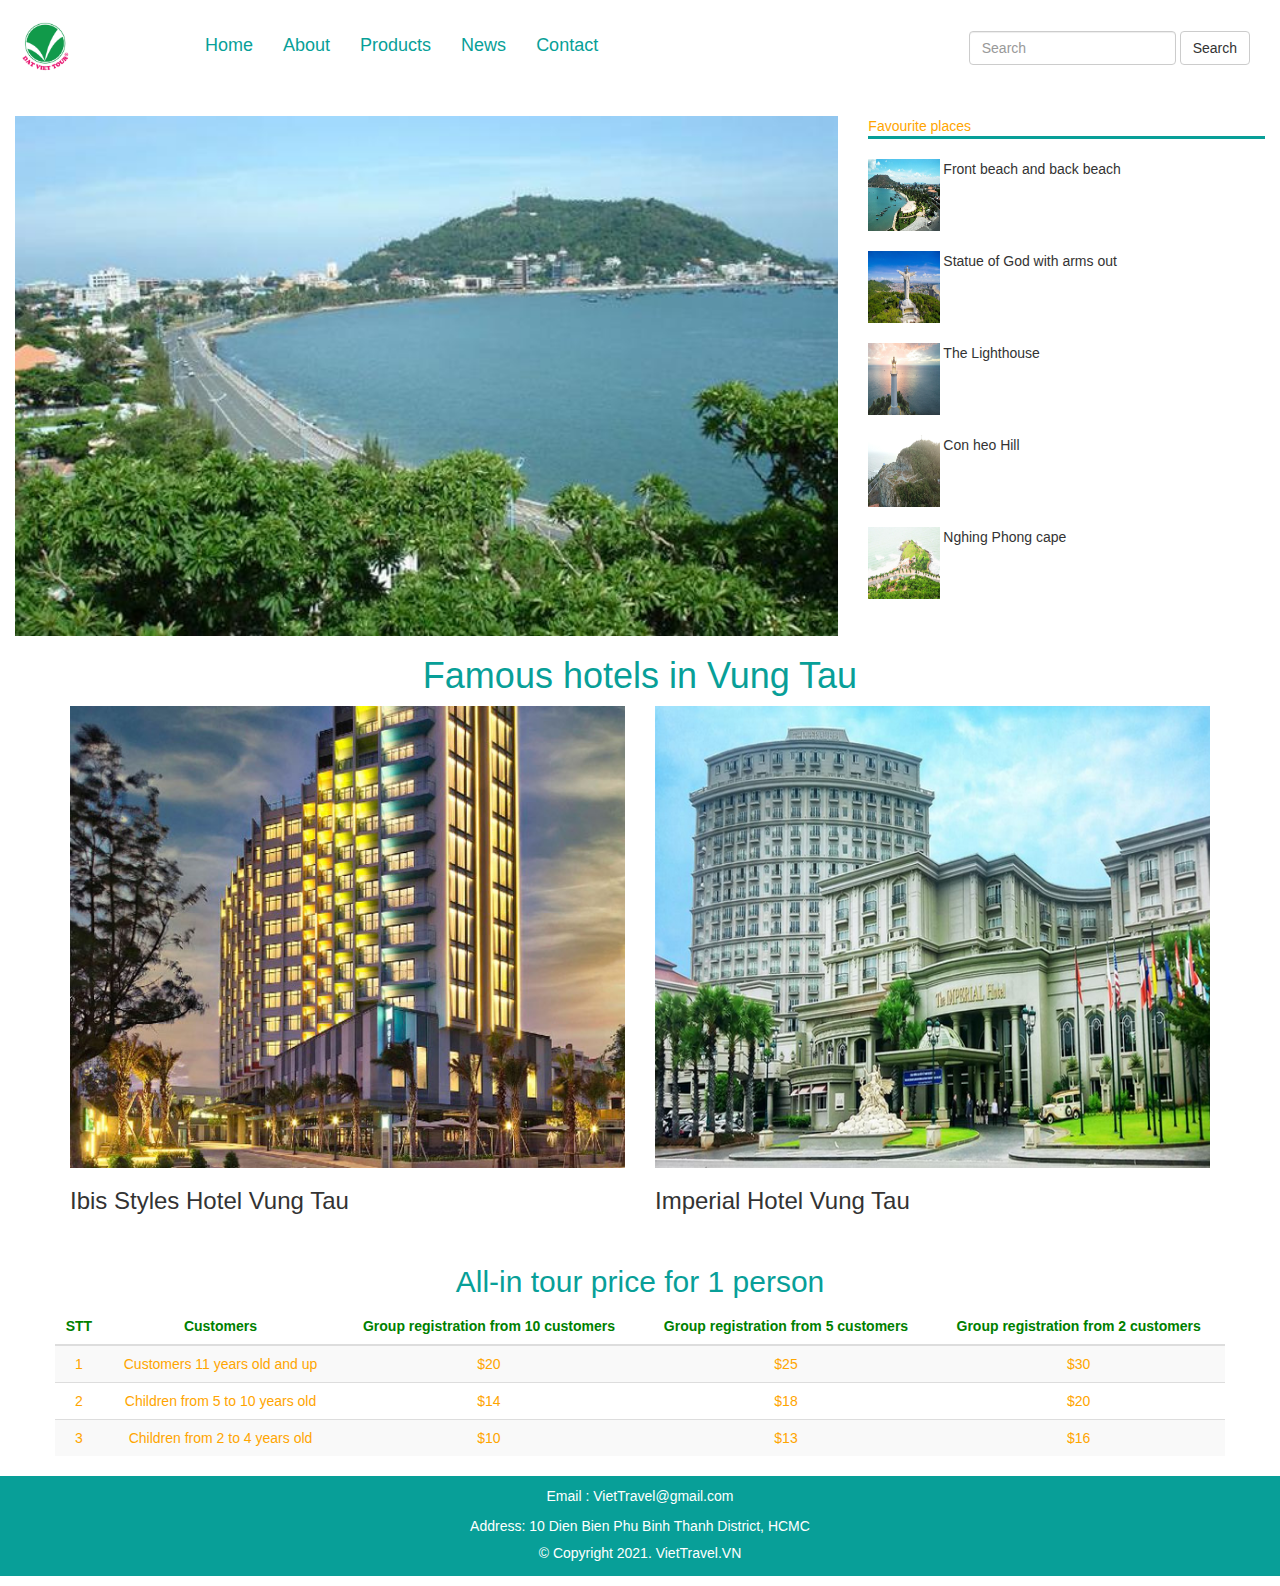
<file: PE_SP22_DuLich/Resource/index.html>
<!DOCTYPE html>
<html lang="en">
<head>
  <title>VietTravel</title>
  <meta charset="utf-8">
  <meta name="viewport" content="width=device-width, initial-scale=1">
  <!-- Bootstrap -->
  <link href="css/bootstrap.min.css" rel="stylesheet">
  <link rel="stylesheet" href="css/stylemenu.css" >
 <!-- Embed css here-->
  <link rel="stylesheet" href="css/styleindex.css">
   
</head>
<body>

	<div class="container-fluid">
	
		<div class="row">
			<nav class="navbar"  role="navigation">
			  <div class="container-fluid">
				<!-- Brand and toggle get grouped for better mobile display -->
				<div class="navbar-header">
				  <button type="button" class="navbar-toggle" data-toggle="collapse" data-target="#bs-example-navbar-collapse-1">
					<span class="sr-only">Toggle navigation</span>
					<span class="icon-bar"></span>
					<span class="icon-bar"></span>
					<span class="icon-bar"></span>
				  </button>
					<a class="navbar-brand" href="#"><img src="images/Logo.png"/>  </a>

				</div>

				<div class="collapse navbar-collapse" id="bs-example-navbar-collapse-1">
				  <ul class="nav navbar-nav">

					<li> <a href="index.html">Home</a> </li>

					<li ><a href="#">About</a></li>
					<li ><a href="#">Products</a></li>
					<li><a href="#">News</a></li>

					<li>  <a href="#">Contact</a>  </li>
				  </ul>


				  <form class="navbar-form navbar-right" role="search">
					<div class="form-group">
					  <input type="text" class="form-control" placeholder="Search">
					</div>
					<button type="submit" class="btn btn-default">Search</button>
				  </form>

				</div><!-- /.navbar-collapse -->
			  </div><!-- /.container-fluid -->
			</nav>
		</div>
			
			 
		
		<div class="row">
		
			<div class="col-md-8 left">
			
					<img src="images/Banner.jpg" alt="Vung Tau"/>
			
			</div>
			
			<div class="col-md-4">
				
				<!--Insert code favorite places here-->
				<div class="title">
					<p>Favourite places</p>
				</div>
				<div class="flex">
					<img src="images/h1.jpg" alt="beach" class="img-">
					<p class="descreption">Front beach and back beach</p>
				</div>
				<div class="flex">
					<img src="images/h2.jpg" alt="statue" class="img-">
					<p class="descreption">Statue of God with arms out</p>
				</div>
				<div class="flex">
					<img src="images/h3.jpg" alt="lighthouse" class="img-">
					<p class="descreption">The Lighthouse</p>
				</div>
				<div class="flex">
					<img src="images/h4.jpg" alt="hill" class="img-">
					<p class="descreption">Con heo Hill</p>
				</div>
				<div class="flex">
					<img src="images/h5.jpg" alt="cape" class="img-">
					<p class="descreption">Nghing Phong cape</p>
				</div>

			</div>
		
		</div>
		
		
	</div> <!--Kết thúc container-fluid-->
	
	<div class="container">
         
         <div class="row" style="margin-bottom: 20px;">
         	<div>
         		<h1 class="hotels text-center">Famous hotels in Vung Tau</h1>
         	</div>
         	
         	<div class="col-md-6">
         		<div>
         			<img src="images/hotel01.jpg" class="img-responsive"/>
					<div>
						<h3>Ibis Styles Hotel Vung Tau</h3>
					</div>
         		</div>
         		
         	</div>
         	
         	<div class="col-md-6">
         		<div>
         			<img src="images/hotel02.png" class="img-responsive"/>
					<div>
						<h3>Imperial Hotel Vung Tau</h3>
					</div>
         		</div>
         		
         	</div>
         	
         
         </div>
         
        <div class="row">
			
				<h2 class="price text-center"> All-in tour price for 1 person</h2>
                <table class="table table-striped">
                    <thead>
                        <tr>
                            <th>STT</th>
                            <th>Customers</th>
                            <th>Group registration from 10 customers</th>
                            <th>Group registration from 5 customers</th>
                            <th>Group registration from 2 customers</th>
                        </tr>
                    </thead>
                    <tbody>
                        <tr>
                            <td>1</td>
                            <td>Customers 11 years old and up</td>
                            <td>$20</td>
                            <td>$25</td>
                             <td>$30</td>
                        </tr>
                        <tr>
                            <td>2</td>
                            <td>Children from 5 to 10 years old</td>
                            <td>$14</td>
                            <td>$18</td>
                             <td>$20</td>
 
                        </tr>
                        <tr>
                            <td>3</td>
                            <td>Children from 2 to 4 years old</td>
                            <td>$10</td>
                            <td>$13</td>
                            <td>$16</td>
 
                        </tr>
                       
						</tbody>
					</table>
				
			</div>
		 	
       
            
           
	</div>
	
	
	<div class="container-fluid">
		
		<div class="row">
			
			<div class="footer">
				
				<p>Email : VietTravel@gmail.com</p>
				<p>Address: 10 Dien Bien Phu Binh Thanh District, HCMC</p>
				<h5>&copy; Copyright 2021. VietTravel.VN</h5>
			</div>
			
		</div>
		
	</div>
	
	<script src="js/Jquery.js"></script>
    <script src="js/bootstrap.min.js"></script>
	
</body>
	
</html>
</file>
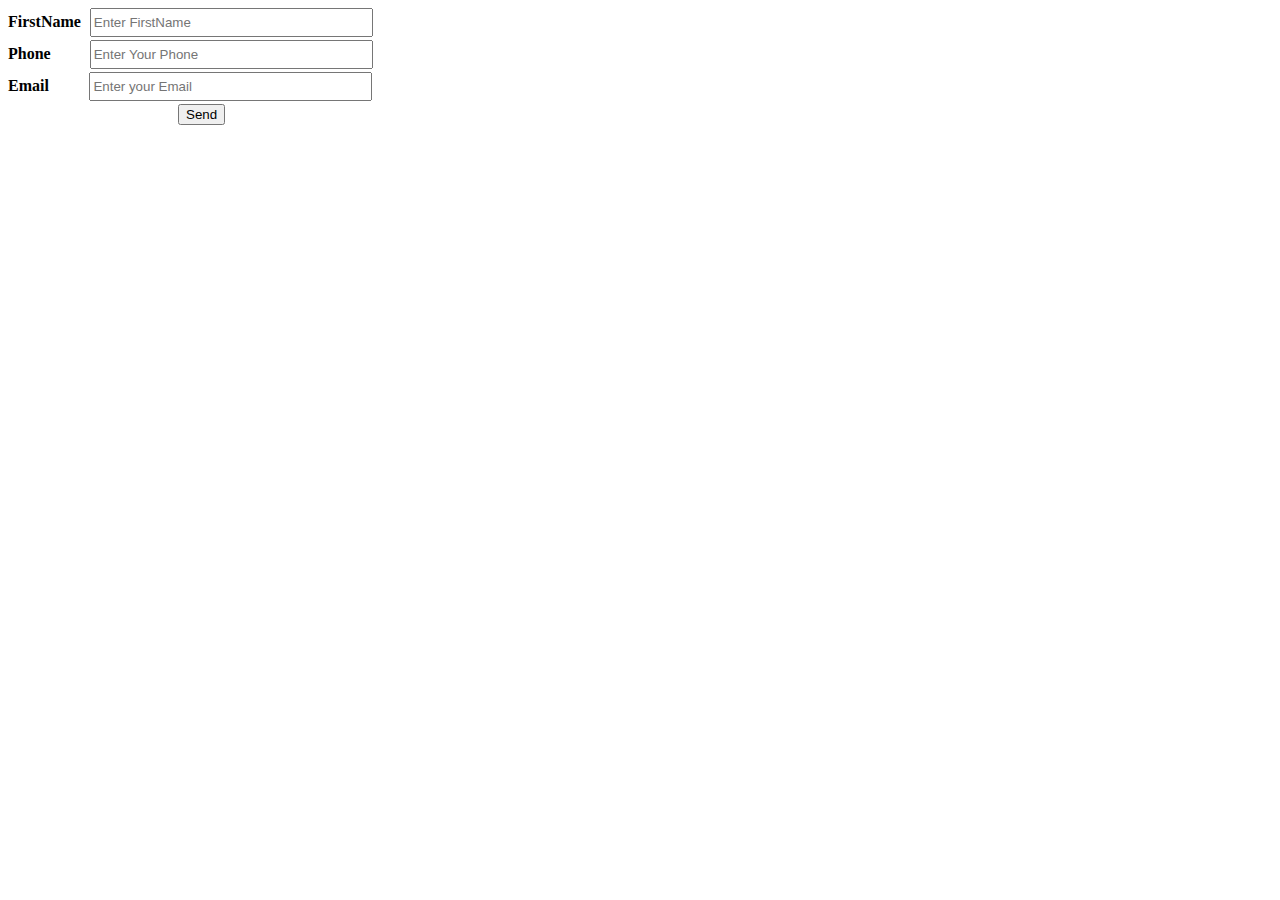
<file: PE_SU21/Resource/contact.html>
<!DOCTYPE html>
<html lang="en">
<head>
    <meta charset="UTF-8">
    <meta http-equiv="X-UA-Compatible" content="IE=edge">
    <meta name="viewport" content="width=device-width, initial-scale=1.0">
    <title>Contact</title>
    <link rel="stylesheet" href="css/stylecontact.css">
</head>
<body>
    <form action="">
        <div class="div-name tag">
            <label for="fName">FirstName</label>
            <input type="text" id="fName" name="fName" placeholder="Enter FirstName"><br>
        </div>
        <div class="div-phone tag">
            <label for="phone">Phone</label>
            <input type="text" id="phone" name="phone" placeholder="Enter Your Phone"><br>
        </div>
        <div class="div-email tag">
            <label for="email">Email</label>
            <input type="email" name="email" id="email" placeholder="Enter your Email"><br>        
        </div>
        <div class="button">
            <input type="button" value="Send" class="button" onclick="show()">
        </div>
    </form>
</body>

<script src="js/mycode.js"></script>
</html>
</file>
<file: PE_SP22_DuLich/Resource/css/stylemenu.css>
@charset "utf-8";
/* CSS Document */

.navbar-nav,.form-group{
	height: 80px;
	padding-top: 20px;
}

.form-control{
	margin-top: 3px;
}


.navbar-brand img{
	width: 60px;
	height: 60px;
	border-radius: 30%;
	
}

.navbar-nav a{
	color: rgba(8,159,152,1.00) !important;
	font-size: 18px;
}

.nav{
	margin-left: 100px;
}

@media screen and (max-width: 767px) {
  .nav{
	margin-left: 0px !important;
	}
	
	.navbar-nav{
		height: auto;
	}
	
	.navbar-toggle{
		background-color: #098B0B;
	}
	
	.icon-bar{
		border: #FFFFFF 1px solid;
	}
	
}
</file>
<file: PE_SP22_DuLich/Resource/css/styleindex.css>
.flex{
    display: flex;   
    margin-top: 20px;
    margin-bottom: 20px;
}
.flex img{
    width: 72px;
    height: 72px;
    margin-right: 3px;
}
.left img{
    width: 100%;
}
.title p{
    color: orange;
    border-bottom: 3px solid rgb(8, 159, 152);
}
.hotels{
    color: rgb(8, 159, 152);
}
.box img{
    margin-left: 5px;
    margin-right: 5px;
}
.price{
    color: rgb(8, 159, 152);
}
.table{
    text-align: center;
}
.table thead tr th{
    text-align: center;
    color: green;
}
.table tbody tr td{
    color: orange;
}
.footer{
    text-align: center;
    background-color: rgb(8, 159, 152);
    color: white;
    padding-top: 10px;
    padding-bottom: 5px;
    margin-bottom: 10px;
}
</file>
<file: PE_SU21/Resource/css/stylecontact.css>
.tag{
    margin-bottom: 3px;
}
.tag input{
    padding-top: 5px;
    padding-bottom: 5px;
    padding-right: 100px;
}
.div-name label{
    font-weight: bold;
    margin-right: 5px;
}
.div-phone label{
    font-weight: bold;
    margin-right: 35px
}
.div-email label{
    font-weight: bold;
    margin-right: 36.5px;
}
.button{
    margin-left: 85px;
}
</file>
